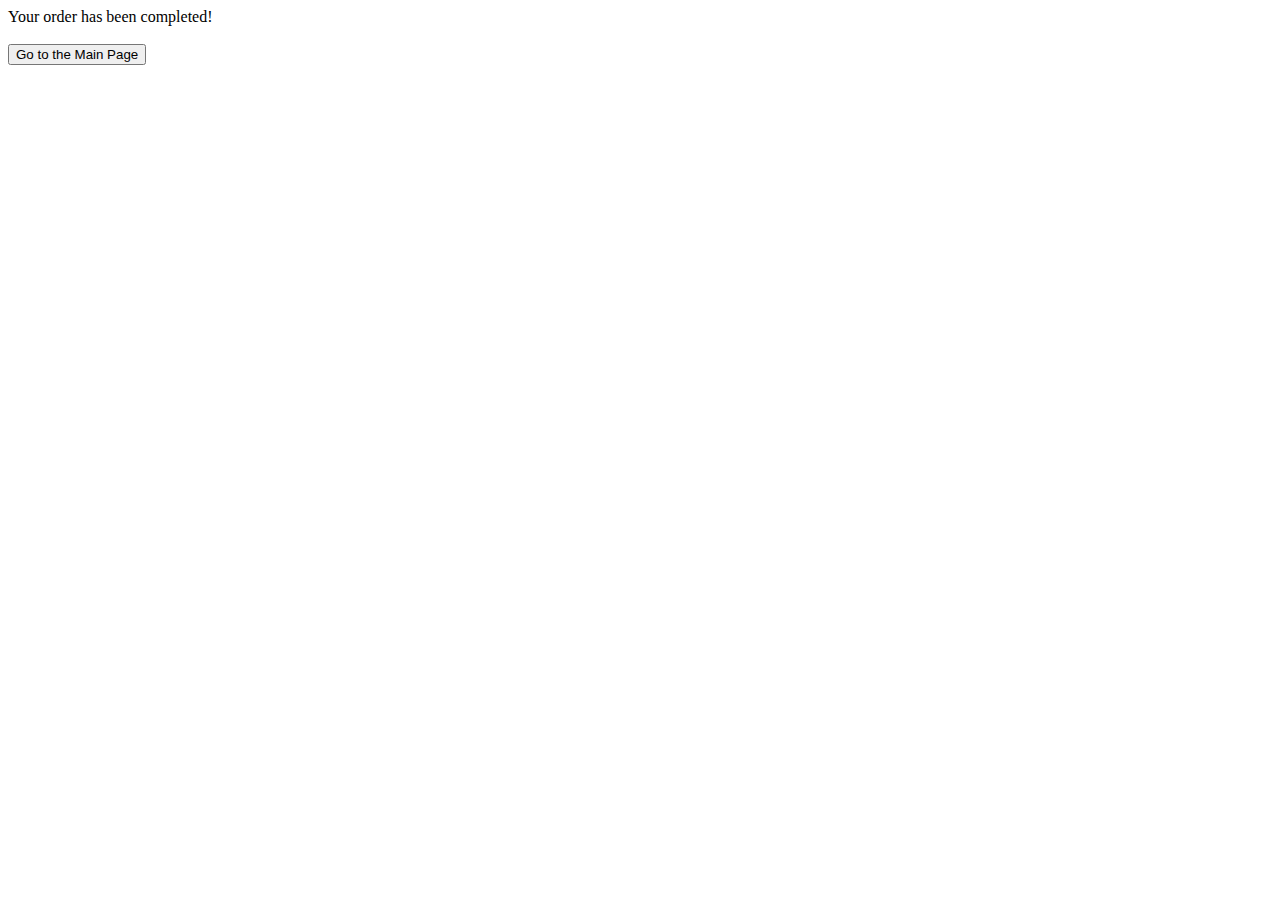
<file: ordercomplete.html>
<!DOCTYPE html>
<html>

Your order has been completed! 


<script>
	
	function goThere() {
		window.location="index.html";
    }
	
</script>

	<br><br>

	<button onclick="goThere()">Go to the Main Page</button>

</html>
</file>
